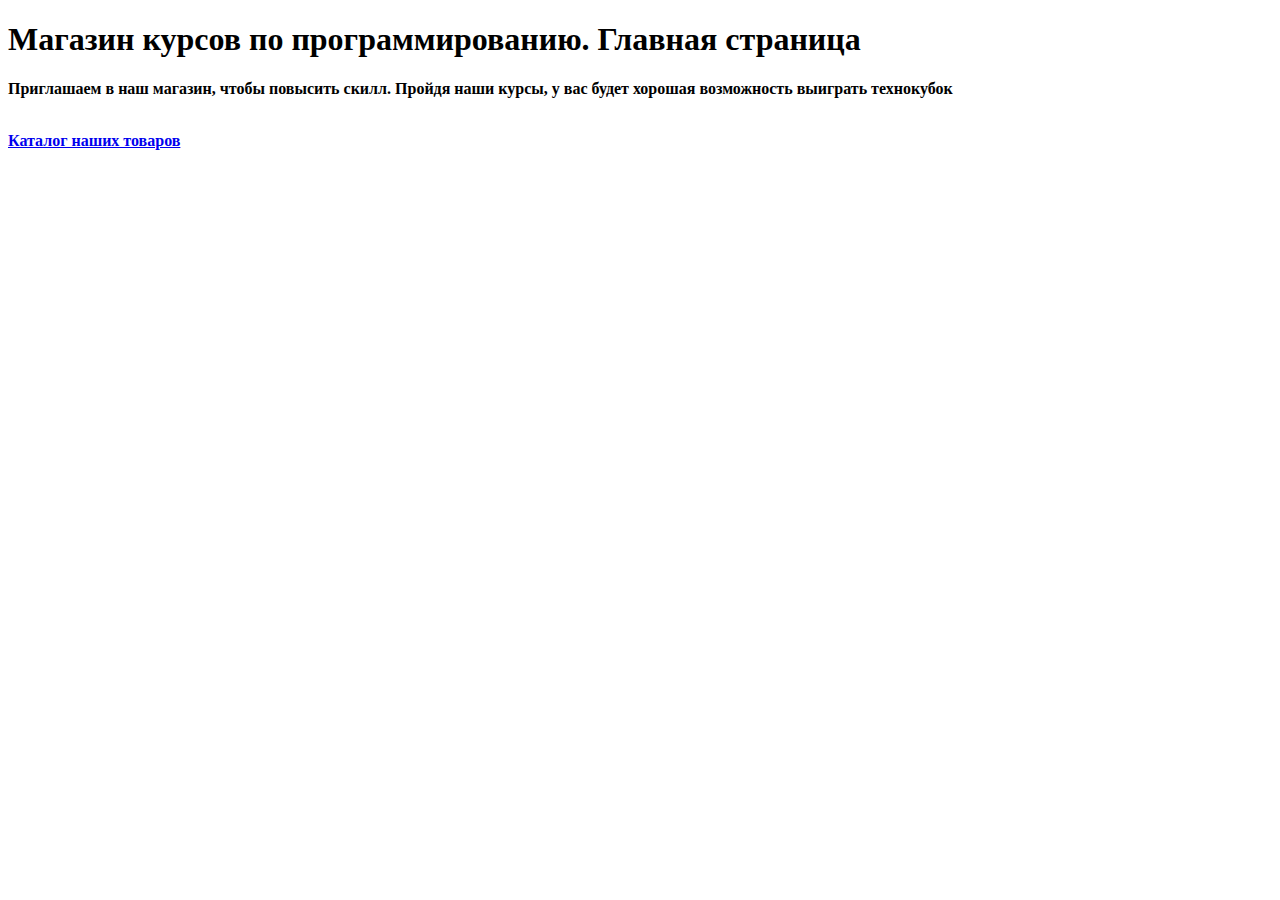
<file: main.html>
<!DOCTYPE html>
<html lang="en">
<head>
    <meta charset="UTF-8">
    <title>Странный магазин</title>
</head>
<body>
    <h1><strong>Магазин курсов по программированию. Главная страница</h1>
    <p>Приглашаем в наш магазин, чтобы повысить скилл. Пройдя наши курсы, у вас будет хорошая возможность выиграть технокубок</p>
    <br>
    <a href="catalog.html">Каталог наших товаров</a>
</body>
</html>
</file>
